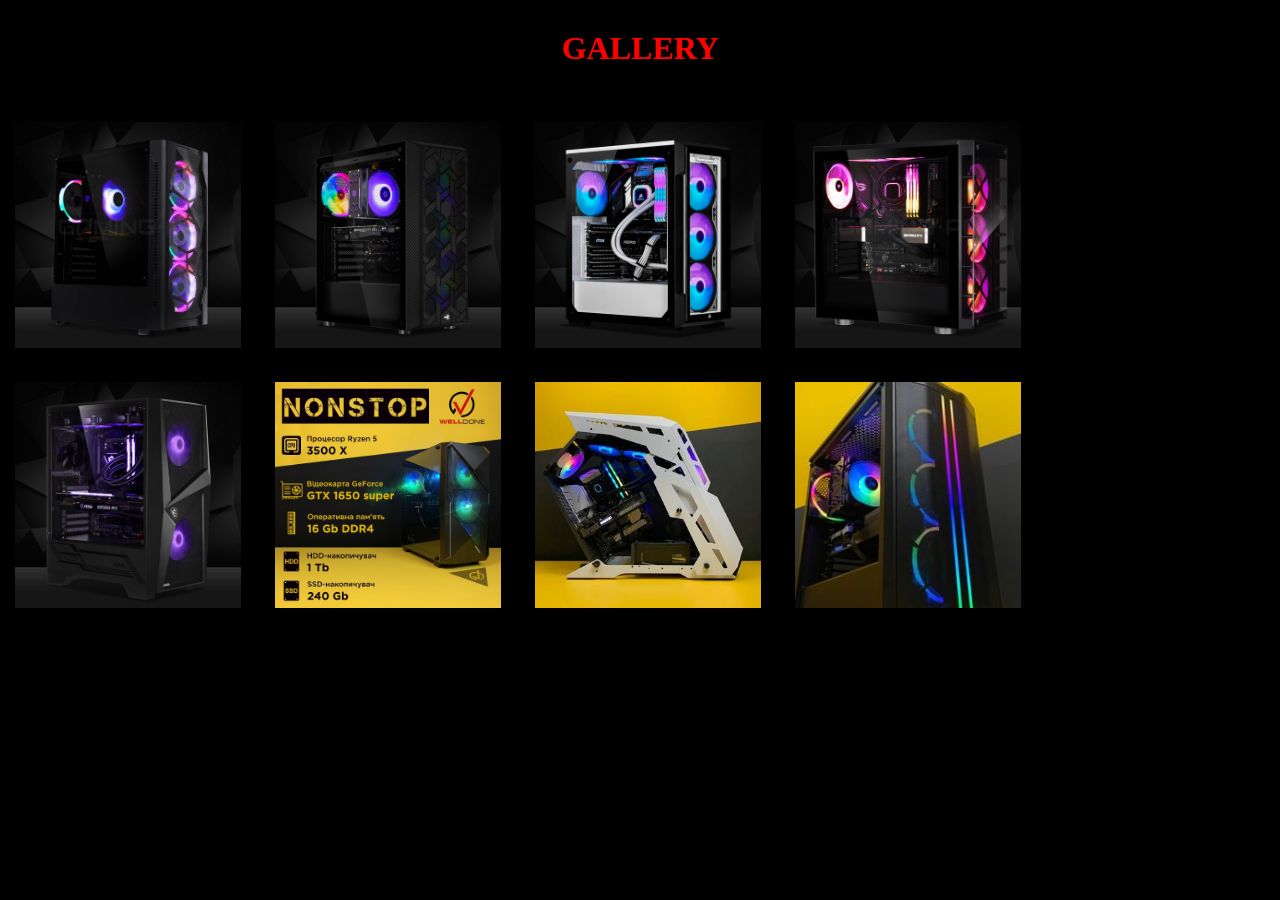
<file: gallery.html>
<!DOCTYPE html>
<html lang="en">
<head>
    <meta charset="UTF-8">
    <meta http-equiv="X-UA-Compatible" content="IE=edge">
    <meta name="viewport" content="width=device-width, initial-scale=1.0">
        <link rel="icon" href="img/title/title-logo.png">
        <link rel="stylesheet" href="gallery.css">
    <title>Gallery</title>
</head>
<body>
    <h1 class="top">GALLERY</h1>
    <div class="image__services">
        <img class="section_services-img" src="img/services/pic1.webp">
        <img class="section_services-img" src="img/services/pic2.jpg">
        <img class="section_services-img" src="img/services/pic3.jpg">
        <img class="section_services-img" src="img/services/pic4.jpg">
        <img class="section_services-img" src="img/services/pic5.jpg">
        <img class="section_services-img" src="img/services/pic6.jpg">
        <img class="section_services-img" src="img/services/pic7.jpg">
        <img class="section_services-img" src="img/services/pic8.jpg">
    </div>
</body>
</html>
</file>
<file: gallery.css>
* {
    margin: 0;
    padding: 0;
    box-sizing: border-box;
    text-decoration: none;
}
body {
    background-color: #000;
    justify-content: center;
    margin: auto;
}
.top {
    color: red;
    font-weight: 700;
    margin: auto;
    text-align: center;
    padding-top: 30px;
    padding-bottom: 40px;
}
img {
    padding: 15px;
    width: 20%;
    height: 20%;
}
</file>
